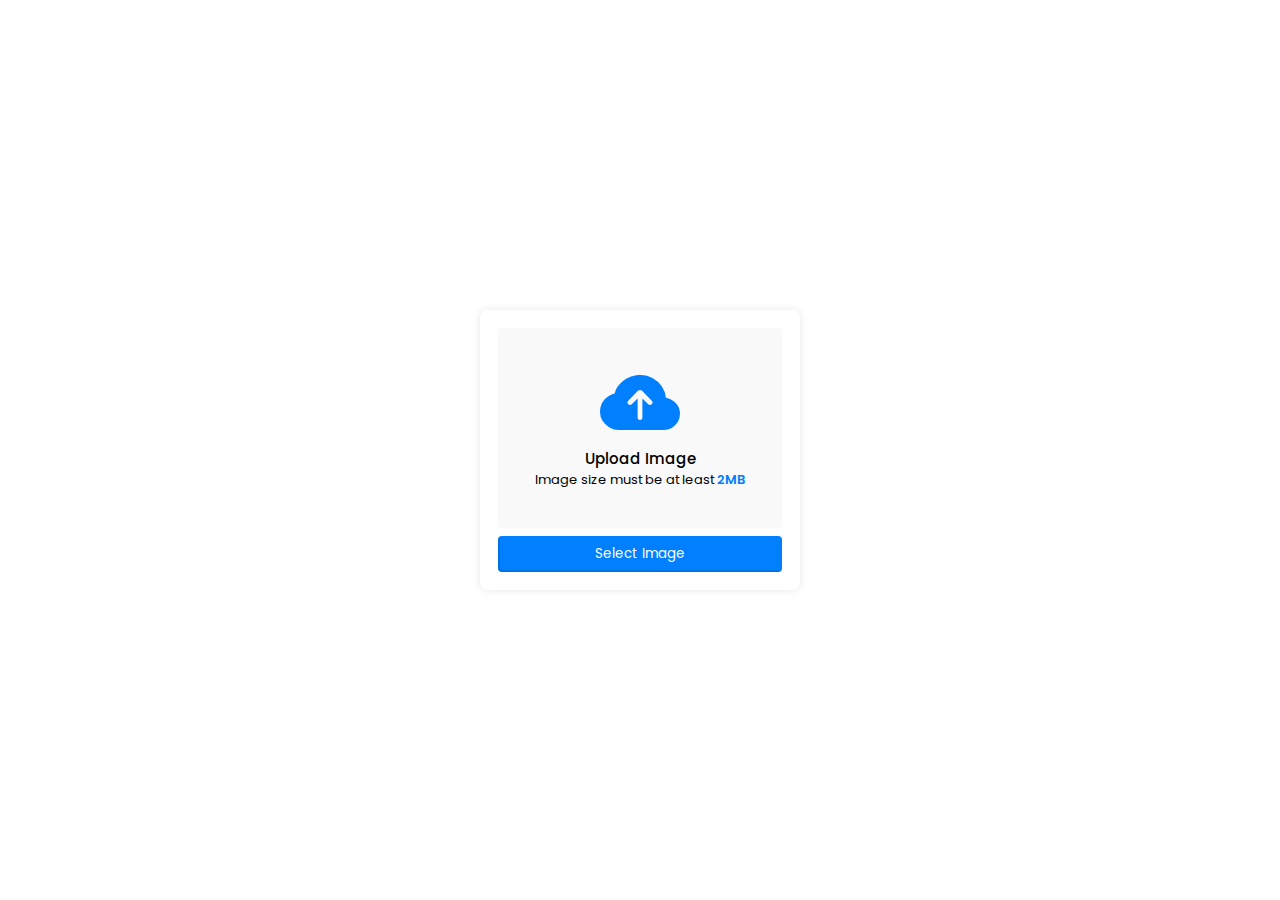
<file: index.html>
<!DOCTYPE html>
<html lang="en">
<head>
    <meta charset="UTF-8">
    <meta http-equiv="X-UA-Compatible" content="IE=edge">
    <meta name="viewport" content="width=device-width, initial-scale=1.0">
    <title>Preveiw Image</title>
    <link rel="stylesheet" href="style.css">
    <link rel="stylesheet" href="https://cdn.jsdelivr.net/npm/bootstrap-icons@1.10.2/font/bootstrap-icons.css">
</head>
<body>
    
    <div class="container">
        <input type="file" id="uploadImage" accept="image/*" hidden>
        <div class="image-box">
            <i class="bi bi-cloud-arrow-up-fill icon"></i>
            <h4>Upload Image</h4>
            <p>Image size must be at least <span>2MB</span></p>
        </div>
        <button id="select-btn">
           Select Image
        </button>
    </div>

    <script src="./main.js"></script>
</body>
</html>
</file>
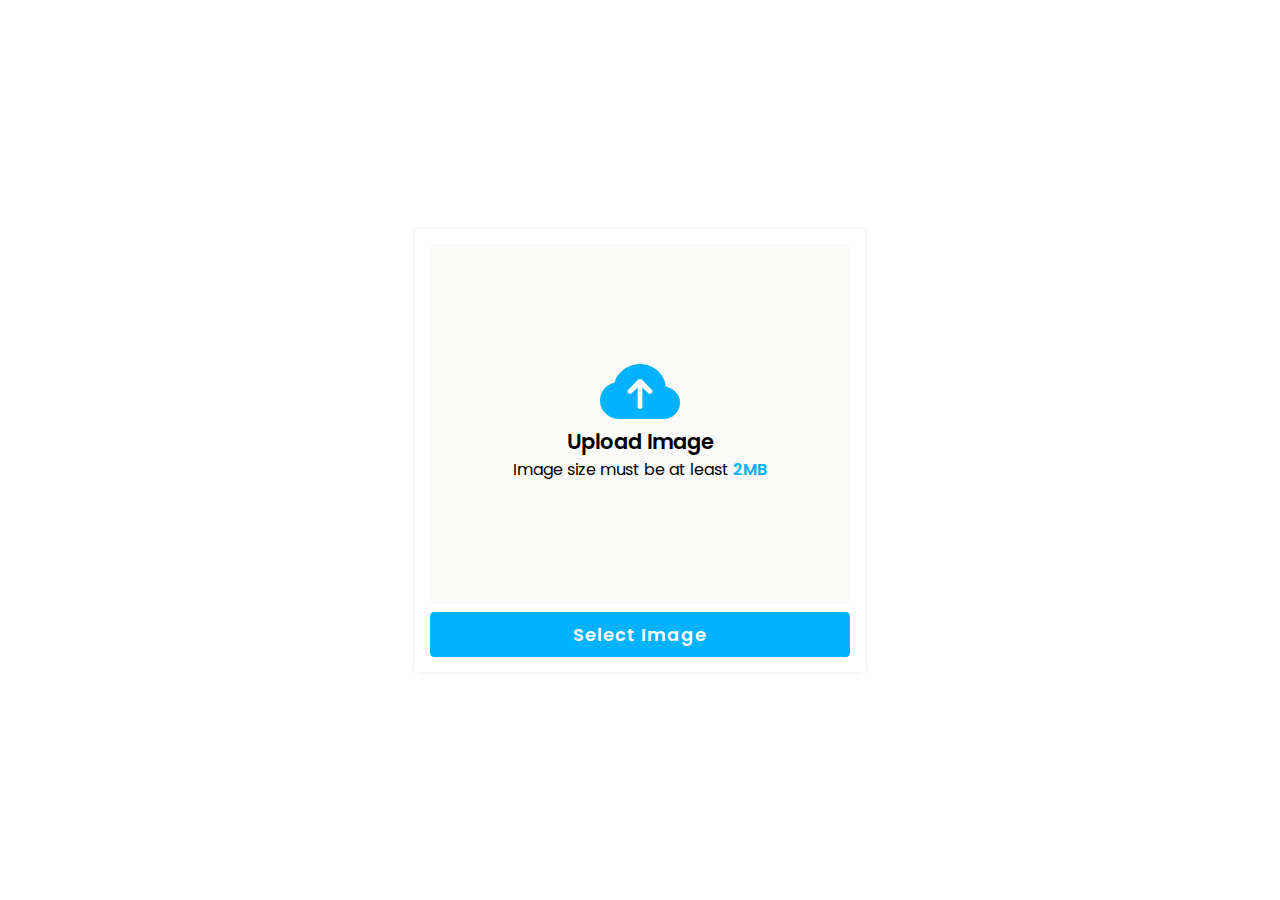
<file: practice/index.html>
<!DOCTYPE html>
<html lang="en">
<head>
    <meta charset="UTF-8">
    <meta http-equiv="X-UA-Compatible" content="ie-edge">
    <meta name="viewport" content="width=device-width, initial-scale=1.0">
    <title>Practice Preview Image</title>
    <link rel="stylesheet" href="./style.css">
    <link rel="stylesheet" href="https://cdn.jsdelivr.net/npm/bootstrap-icons@1.10.2/font/bootstrap-icons.css">
</head>
<body>

    <div class="container">
        <input type="file" id="uploadImage" accept="image/*" hidden>
        <div class="image-box">
            <i class="bi bi-cloud-arrow-up-fill icon"></i>
            <h4>Upload Image</h4>
            <p>Image size must be at least <span>2MB</span></p>
        </div>
        <button id="select-btn">
            <!-- <div id="loader"></div> -->
            Select Image
        </button>
    </div>
    <script src="./main.js"></script>

</body>
</html>
</file>
<file: style.css>
@import url('https://fonts.googleapis.com/css2?family=Inter:wght@300;600;700&family=Poppins:wght@400;500;600&display=swap');

* {
    margin: 0;
    padding: 0;
    box-sizing: border-box;
    font-family: "Poppins", sans-serif;
}

body {
    display: flex;
    align-items: center;
    justify-content: center;
    min-height: 100vh;
}

.container {
   /* max-width: 330px; */
   width: 320px;
   background: white;
   padding: 18px;
   display: flex;
   flex-direction: column;
   align-items: center;
   justify-content: center;
   box-shadow: 0 0 8px rgba(0, 0, 0, 0.1);
   border-radius: 8px;
   gap: 8px;
}

.container .image-box {
    width: 100%;
    height: 200px;
    background: #cccccc1c;
    display: flex;
    align-items: center;
    justify-content: center;
    flex-direction: column;
    border-radius: 4px;
    overflow: hidden;
    position: relative;
}

.container .image-box img {
    position: absolute;
    width: 100%;
    height: 100%;
    object-fit: cover;
    object-position: center;
    z-index: 1;
}

.container .image-box .icon {
    font-size: 80px;
    color: #007fff;
}

.container .image-box h4 {
    font-size: 15px;
    font-weight: 500;
    position: relative;
    bottom: 20px;
}

.container .image-box p {
    font-size: 13px;
    position: relative;
    bottom: 20px;
}

.container .image-box p span {
    color: #007fff;
    font-weight: 600;
}

.container #select-btn {
    display: block;
    width: 100%;
    padding: 8px 0;
    border: none;
    background: #007fff;
    color: white;
    border-radius: 4px;
    box-shadow: inset 2px -2px rgba(0, 0, 0, 0.10);
    display: flex;
    align-items: center;
    justify-content: center;
    gap: 8px;
    cursor: pointer;
}

.container #select-btn .loader {
    pointer-events: none;
    width: 20px;
    height: 20px;
    background: #007fff;
    border-radius: 50%;
    border: 3px solid transparent;
    border-top-color: #fff;
    animation: loader 1s ease infinite;
}

@keyframes loader {
    0% {
        transform: rotate(0turn);
    }
    100% {
        transform: rotate(1turn);
    }
}
</file>
<file: practice/style.css>
@import url('https://fonts.googleapis.com/css2?family=Inter:wght@300;600;700&family=Poppins:wght@400;500;600&display=swap');

* {
    margin: 0;
    padding: 0;
    box-sizing: border-box;
    font-family: "Poppins", sans-serif;
}

body {
    display: flex;
    align-items: center;
    justify-content: center;
    min-height: 100vh;
}

.container {
    width: 450px;
    padding: 15px;
    display: flex;
    align-items: center;
    justify-content: center;
    flex-direction: column;
    gap: 8px;
    background: #fff;
    box-shadow: 0 0 6px rgba(0,0,0,0.1);
    border-radius: 4px;
}

.container .image-box {
    width: 100%;
    height: 360px;
    background: #ccccc11a;
    display: flex;
    align-items: center;
    justify-content: center;
    align-items: center;
    flex-direction: column;
    border-radius: 4px;
    position: relative;
    overflow: hidden;
}

.container .image-box img {
    position: absolute;
    width: 100%;
    height: 100%;
    object-fit: cover;
    object-position: center;
    z-index: 10;
}

.container .image-box .icon {
    font-size: 80px;
    color: #00b2ff;
}

.container .image-box h4 {
    font-weight: 600;
    font-size: 21px;
    position: relative;
    bottom: 30px;
}

.container .image-box p {
    position: relative;
    bottom: 30px;
}

.container .image-box p span {
    font-weight: 600;
    color: #00b2ff;
}

.container #select-btn {
    display: block;
    width: 100%;
    padding: 8px;
    display: flex;
    align-items: center;
    justify-content: center;
    gap: 8px;
    background: #00b2ff; 
    border: 1px solid #00b2ff;
    border-radius: 4px;
    color: #fff;
    font-weight: 600;
    font-size: 18px;
    letter-spacing: 1px;
    cursor: pointer;
}

.container #select-btn:hover {
    filter: brightness(0.9);
}

.container #select-btn #loader {
    content: "";
    width: 20px;
    height: 20px;
    border-radius: 50%;
    border: 4px solid transparent;
    border-top-color: #fff;
    animation: loader 1s ease infinite;
}

@keyframes loader {
    0% {
        transform: rotate(0turn);
    }
    100% {
        transform: rotate(1turn);
    }
}
</file>
